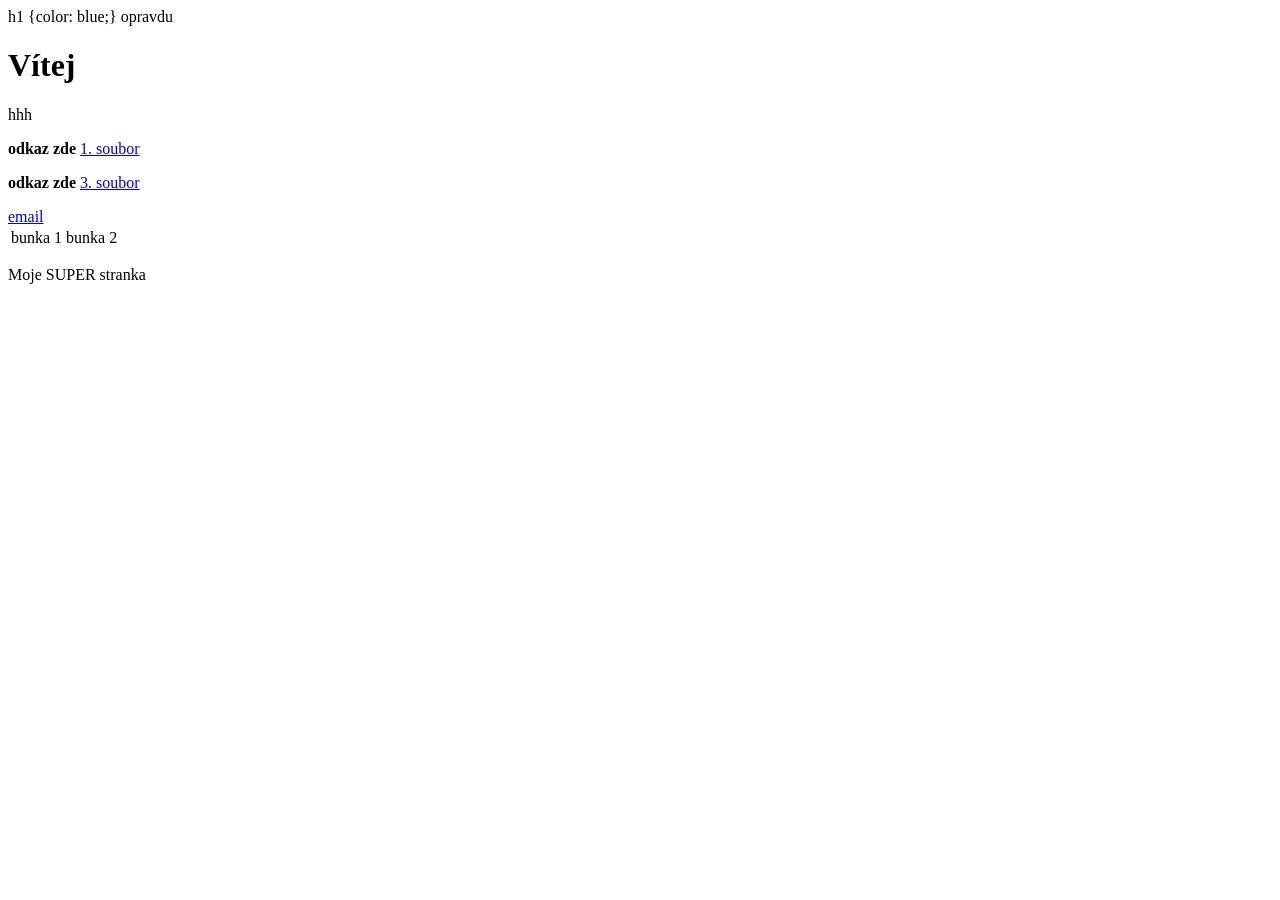
<file: index_detail.html>
<HTML>
	<HEAD>
		<TITLE>
	něco jiného
		</TITLE>
		<meta charset="utf-8">
		<link rel="shorcut icon"
		type="image/x-icon"
	    <style>
			h1 {color: blue;}
		</style>
		<LINK href=styly.css nel="stylesheet" type="text/css">
	<HEAD>
		<BODY>
	        opravdu
	        <H1>Vítej</H1>
	        <p>hhh</p>
	        <p><b>odkaz zde</b> <a href="/public_html/index.HTML">1. soubor</a></p>
        <p><b>odkaz zde</b> <a href="/public_html/CSS.html">3. soubor</a></p> 
		    <a href="mailto:nekdo@cvut" @cvut">email</a> 
	    <table>
	    <tbody>
	    <tr>
		    <td>bunka 1</td>
		    <td>bunka 2</td>
	    </tr>
	    </tbody>
	    </table>
	<p id="super">Moje SUPER stranka</p> </BODY>
	</BODY>
</HTML>
</file>
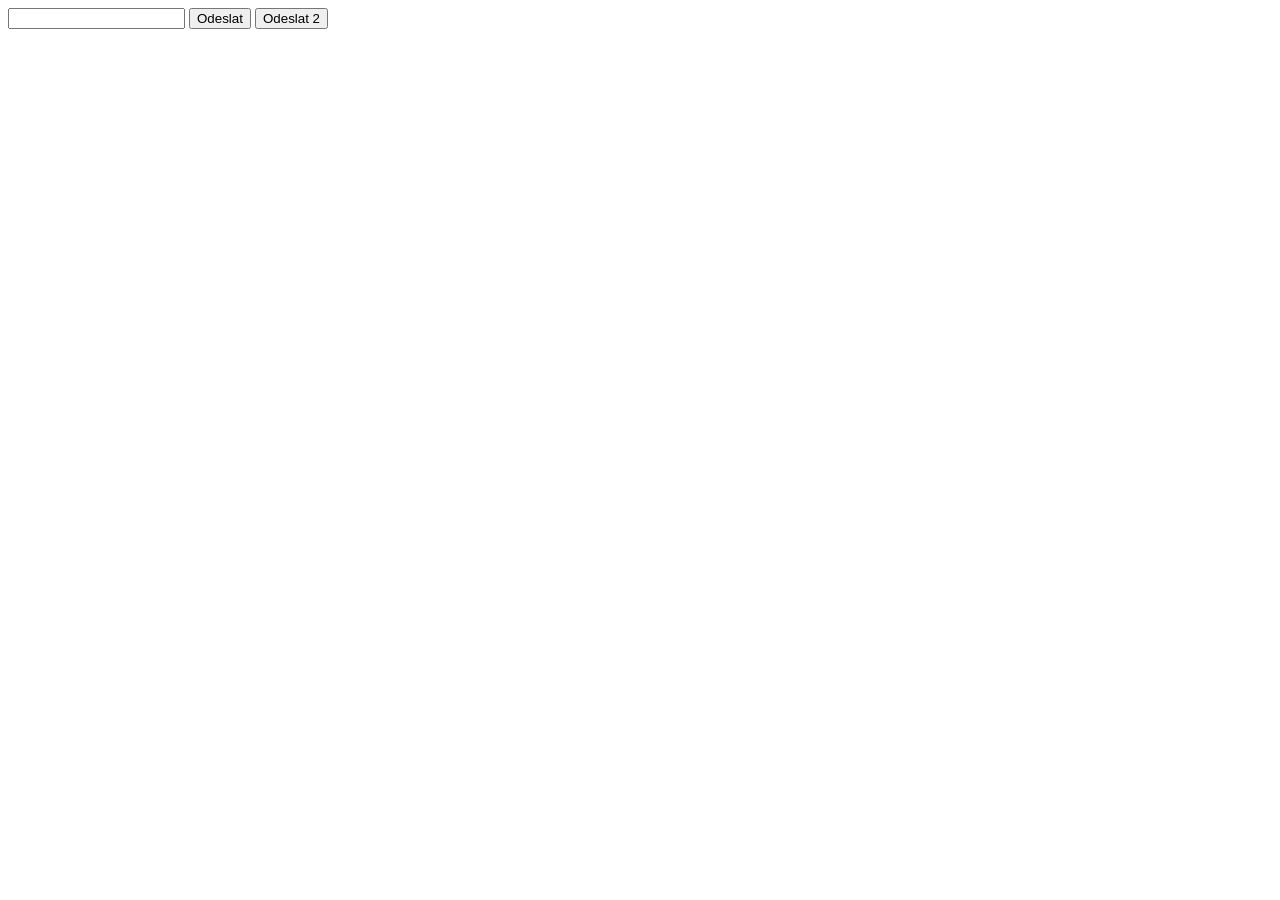
<file: index_php.html>
<!DOCTYPE html>
<html>
<head>
    <title>PHP Formular™</title>
</head>
<body>
  <form action="formular.php">
    <input type="text" name="hodnota">
    <input type="submit" value="Odeslat" name="tlacitko">
    <input type="submit" value="Odeslat 2" name="tlacitko2">
  </form>
</body>
</html>
</file>
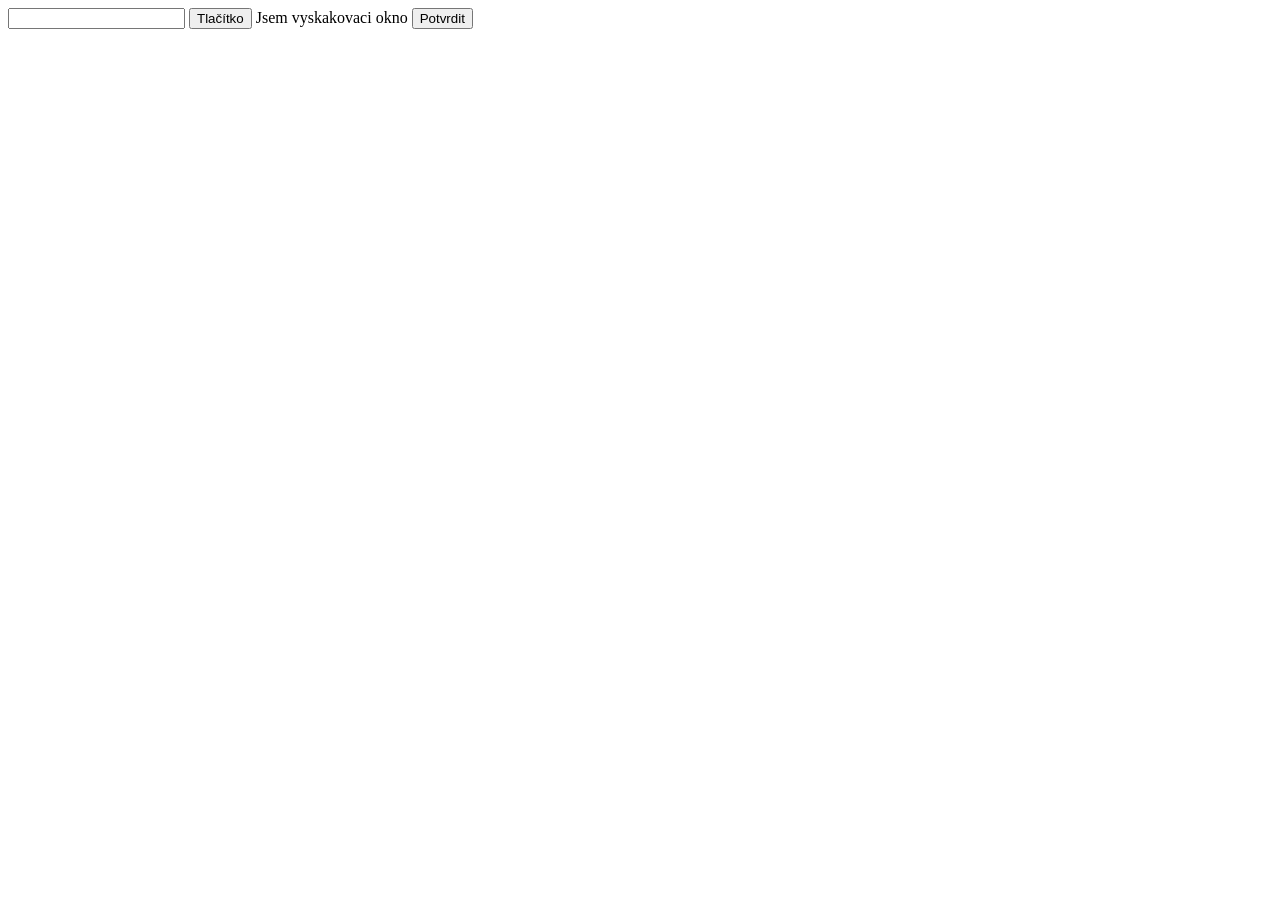
<file: java.html>
<html> 
    <head>
        <title>JavaScript</title>
        <script src="3_hodina.js"></script>
    </head>
    <body>
        <input type="text" id="input1">
        <button 
    onclick="klik_na_tlacitko();">Tlačítko</button>
        <script>
            function alert(a) {
                document.write(a);
            }
            window.alert('Jsem vyskakovaci okno');
        </script>
        <button onclick="alert('Potvrd');">Potvrdit</button>
    </body>
</html>
</file>
